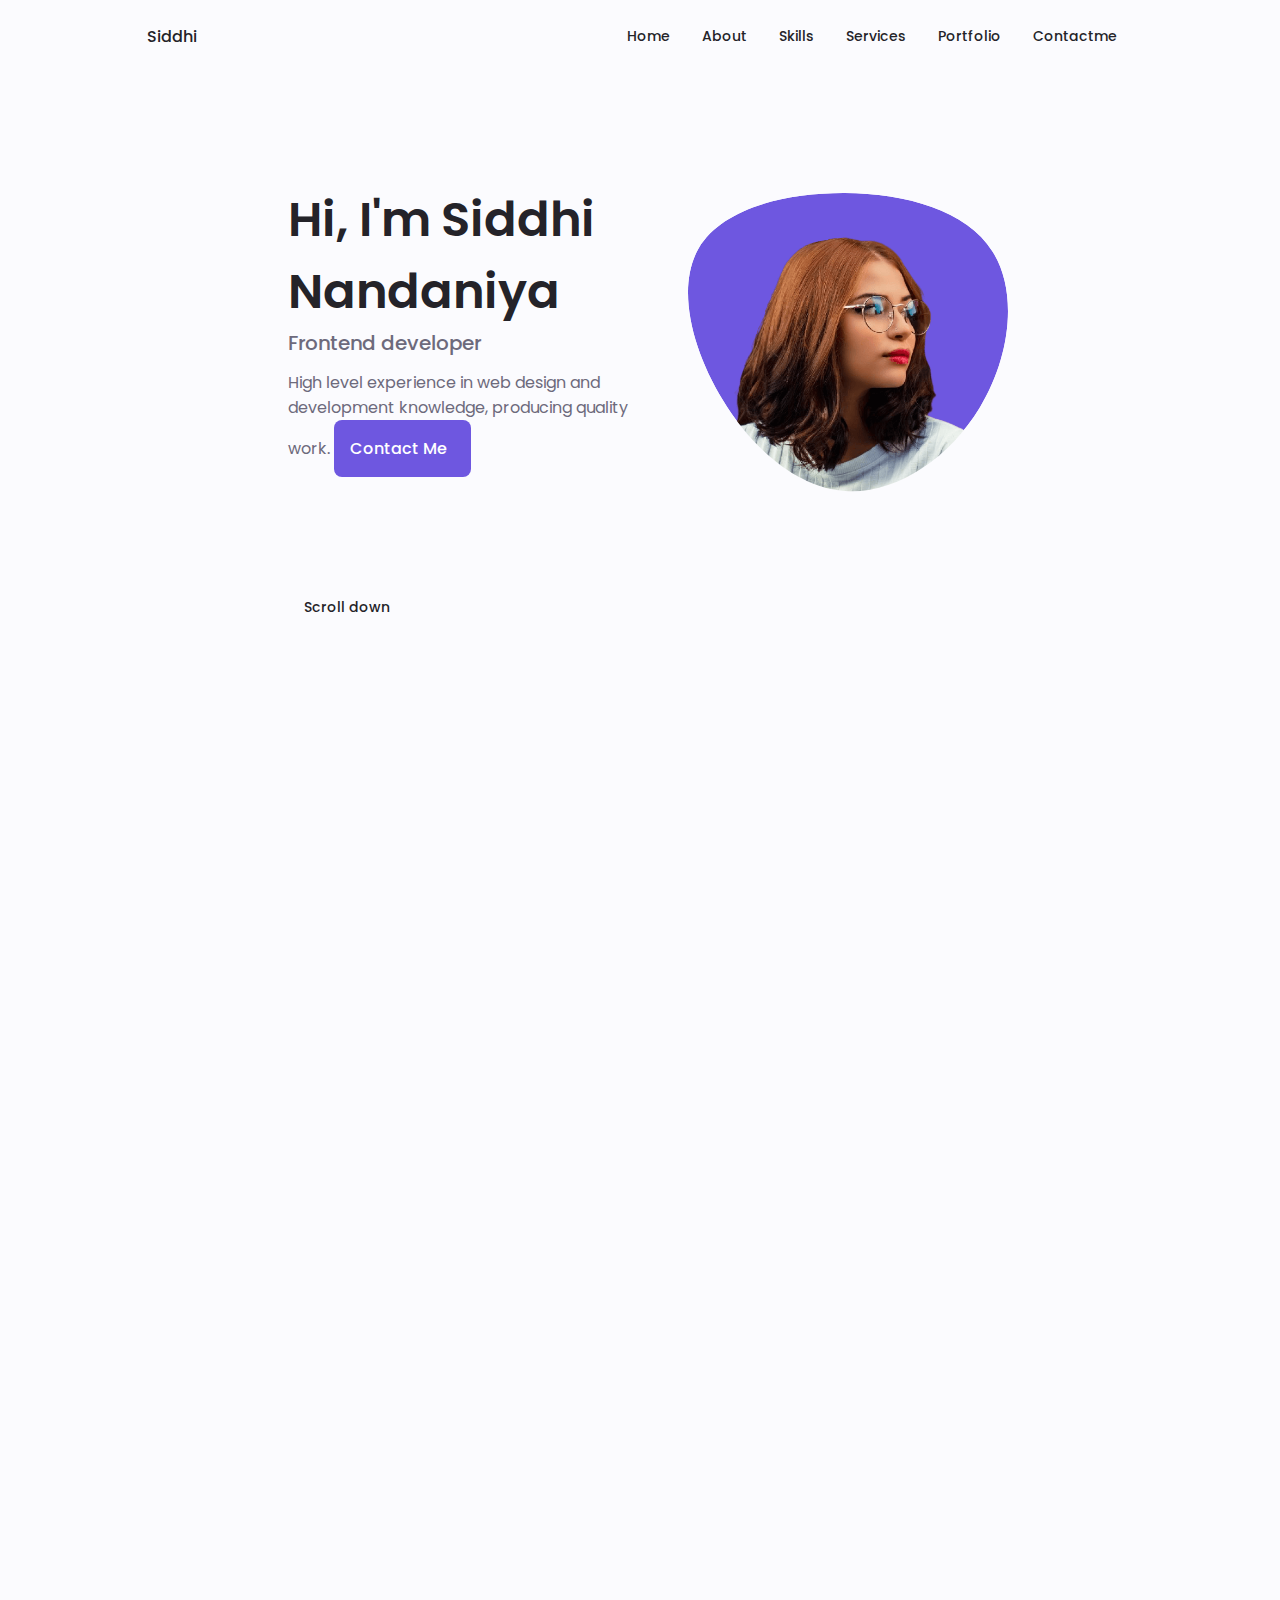
<file: index.html>
<!DOCTYPE html>
<html lang="en">
  <head>
    <meta charset="UTF-8" />
    <meta name="viewport" content="width=device-width, initial-scale=1.0" />

    <!--==================== UNICONS ====================-->
    <link
      rel="stylesheet"
      href="https://unicons.iconscout.com/release/v4.0.0/css/line.css"
    />

    <!--==================== SWIPER CSS ====================-->
    <link rel="stylesheet" href="" />

    <!--==================== CSS ====================-->
    <link rel="stylesheet" href="assets/css/styles.css" />

    <title>Responsive Portfolio Website</title>
  </head>
  <body>
    <!--==================== HEADER ====================-->
    <header class="header" id="header">
      <nav class="nav container">
        <a href="#" class="nav__logo">Siddhi</a>
        <div class="nav__menu" id="nav-menu">
          <ul class="grid nav__list">
            <li class="nav__item">
              <a href="#home" class="nav__link">
                <i class="uil uil-estate nav__icon"></i> Home
              </a>
            </li>
            <li class="nav__item">
              <a href="#about" class="nav__link">
                <i class="uil uil-user nav__icon"></i> About
              </a>
            </li>
            <li class="nav__item">
              <a href="#skills" class="nav__link">
                <i class="uil uil-file-alt nav__icon"></i> Skills
              </a>
            </li>
            <li class="nav__item">
              <a href="#services" class="nav__link">
                <i class="uil uil-briefcase-alt nav__icon"></i> Services
              </a>
            </li>
            <li class="nav__item">
              <a href="#portfolio" class="nav__link">
                <i class="uil uil-scenery nav__icon"></i> Portfolio
              </a>
            </li>
            <li class="nav__item">
              <a href="#contact" class="nav__link">
                <i class="uil uil-message nav__icon"></i> Contactme
              </a>
            </li>
          </ul>
          <i class="uil uil-times nav__close" id="nav-close"></i>
        </div>
        <div class="nav__btns">
          <div class="nav__toggle" id="nav-toggle">
            <i class="uil uil-apps"></i>
          </div>
        </div>
      </nav>
    </header>

    <!--==================== MAIN ====================-->
    <main class="main">
      <!--==================== HOME ====================-->
      <section class="home section" id="home">
        <div class="home__container container grid">
          <div class="home__content grid">
            <div class="home__social">
              <a
                href=" https://www.linkedin.com/in/siddhie/"
                target="_blank"
                class="home__social-icon"
              >
                <i class="uil uil-linkedin-alt"></i>
              </a>
              <a
                href="https://dribbble.com/"
                target="_blank"
                class="home__social-icon"
              >
                <i class="uil uil-dribbble"></i>
              </a>
              <a
                href="https://github.com/siddhie"
                target="_blank"
                class="home__social-icon"
              >
                <i class="uil uil-github-alt"></i>
              </a>
            </div>

            <div class="home__img">
              <svg
                class="home__blob"
                viewBox="0 0 200 187"
                xmlns="http://www.w3.org/2000/svg"
                xmlns:xlink="http://www.w3.org/1999/xlink"
              >
                <mask id="mask0" mask-type="alpha">
                  <path
                    d="M190.312 36.4879C206.582 62.1187 201.309 102.826 182.328 134.186C163.346 165.547 
                    130.807 187.559 100.226 186.353C69.6454 185.297 41.0228 161.023 21.7403 129.362C2.45775 
                    97.8511 -7.48481 59.1033 6.67581 34.5279C20.9871 10.1032 59.7028 -0.149132 97.9666 
                    0.00163737C136.23 0.303176 174.193 10.857 190.312 36.4879Z"
                  />
                </mask>
                <g mask="url(#mask0)">
                  <path
                    d="M190.312 36.4879C206.582 62.1187 201.309 102.826 182.328 134.186C163.346 
                    165.547 130.807 187.559 100.226 186.353C69.6454 185.297 41.0228 161.023 21.7403 
                    129.362C2.45775 97.8511 -7.48481 59.1033 6.67581 34.5279C20.9871 10.1032 59.7028 
                    -0.149132 97.9666 0.00163737C136.23 0.303176 174.193 10.857 190.312 36.4879Z"
                  />
                  <image
                    class="home__blob-img"
                    x="12"
                    y="18"
                    xlink:href="assets/img/perfil.png"
                  />
                </g>
              </svg>
            </div>
            <div class="home__data">
              <h1 class="home__title">Hi, I'm Siddhi Nandaniya</h1>
              <h3 class="home__subtitle">Frontend developer</h3>
              <p class="home__description">
                High level experience in web design and development knowledge,
                producing quality work.
                <a href="#contact" class="button button--flex">
                  Contact Me <i class="uil uil-message button__icon"></i>
                </a>
              </p>
            </div>
          </div>

          <div class="home__scroll">
            <a href="#about" class="home__scroll-button button--flex">
              <i class="uil uil-mouse-alt home__scroll-mouse"></i>
              <span class="home__scroll-name">Scroll down</span>
              <i class="uil uil-arrow-down home__scroll-arrow"></i>
            </a>
          </div>
        </div>
      </section>

      <!--==================== ABOUT ====================-->
      <section class="about section" id="about"></section>

      <!--==================== SKILLS ====================-->
      <section class="skills section" id="skills"></section>

      <!--==================== QUALIFICATION ====================-->
      <section class="qualification section"></section>

      <!--==================== SERVICES ====================-->
      <section class="services section" id="services"></section>

      <!--==================== PORTFOLIO ====================-->
      <section class="portfolio section" id="portfolio"></section>

      <!--==================== PROJECT IN MIND ====================-->
      <section class="project section"></section>

      <!--==================== TESTIMONIAL ====================-->
      <section class="testimonial section"></section>

      <!--==================== CONTACT ME ====================-->
      <section class="contact section" id="contact"></section>
    </main>

    <!--==================== FOOTER ====================-->
    <footer class="footer"></footer>

    <!--==================== SCROLL TOP ====================-->

    <!--==================== SWIPER JS ====================-->
    <script src=""></script>

    <!--==================== MAIN JS ====================-->
    <script src="assets/js/main.js"></script>
  </body>
</html>
</file>
<file: assets/css/styles.css>
/*==================== GOOGLE FONTS ====================*/
@import url("https://fonts.googleapis.com/css2?family=Poppins:wght@400;500;600&display=swap");

/*==================== VARIABLES CSS ====================*/
:root {
  --header-height: 3rem;

  /*========== Colors ==========*/
  /* Change favorite color */
  --hue-color: 250; /*Purple 250 - Green 142 - Blue 230 - Pink 340*/

  /* HSL color mode */
  --first-color: hsl(var(--hue-color), 69%, 61%);
  --first-color-second: hsl(var(--hue-color), 69%, 61%);
  --first-color-alt: hsl(var(--hue-color), 57%, 53%);
  --first-color-lighter: hsl(var(--hue-color), 92%, 85%);
  --title-color: hsl(var(--hue-color), 8%, 15%);
  --text-color: hsl(var(--hue-color), 8%, 45%);
  --text-color-light: hsl(var(--hue-color), 8%, 65%);
  --input-color: hsl(var(--hue-color), 70%, 96%);
  --body-color: hsl(var(--hue-color), 60%, 99%);
  --container-color: #fff;
  --scroll-bar-color: hsl(var(--hue-color), 12%, 90%);
  --scroll-thumb-color: hsl(var(--hue-color), 12%, 80%);

  /*========== Font and typography ==========*/
  --body-font: "Poppins", sans-serif;

  /* .5rem = 8px, 1rem = 16px, 1.5rem = 24px ... */
  --big-font-size: 2rem;
  --h1-font-size: 1.5rem;
  --h2-font-size: 1.25rem;
  --h3-font-size: 1.125rem;
  --normal-font-size: 0.938rem;
  --small-font-size: 0.813rem;
  --smaller-font-size: 0.75rem;

  /*========== Font weight ==========*/
  --font-medium: 500;
  --font-semi-bold: 600;

  /*========== Margenes Bottom ==========*/
  /* .25rem = 4px, .5rem = 8px, .75rem = 12px ... */
  --mb-0-25: 0.25rem;
  --mb-0-5: 0.5rem;
  --mb-0-75: 0.75rem;
  --mb-1: 1rem;
  --mb-1-5: 1.5rem;
  --mb-2: 2rem;
  --mb-2-5: 2.5rem;
  --mb-3: 3rem;

  /*========== z index ==========*/
  --z-tooltip: 10;
  --z-fixed: 100;
  --z-modal: 1000;
}

/* Font size for large devices */
@media screen and (min-width: 968px) {
  :root {
    --big-font-size: 3rem;
    --h1-font-size: 2.25rem;
    --h2-font-size: 1.5rem;
    --h3-font-size: 1.25rem;
    --normal-font-size: 1rem;
    --small-font-size: 0.875rem;
    --smaller-font-size: 0.813rem;
  }
}

/*========== Variables Dark theme ==========*/
body.dark-theme {
  --first-color-second: hsl(var(--hue-color), 30%, 8%);
  --title-color: hsl(var(--hue-color), 8%, 95%);
  --text-color: hsl(var(--hue-color), 8%, 75%);
  --input-color: hsl(var(--hue-color), 29%, 16%);
  --body-color: hsl(var(--hue-color), 28%, 12%);
  --container-color: hsl(var(--hue-color), 29%, 16%);
  --scroll-bar-color: hsl(var(--hue-color), 12%, 48%);
  --scroll-thumb-color: hsl(var(--hue-color), 12%, 36%);
}

/*========== Button Dark/Light ==========*/

.nav__btns {
  display: flex;
  align-items: center;
}

.change-theme {
  font-size: 1.25rem;
  color: var(--title-color);
  margin-right: var(--mb-1);
  cursor: pointer;
}

.change-theme:hover {
  color: var(--first-color);
}

/*==================== BASE ====================*/
* {
  box-sizing: border-box;
  padding: 0;
  margin: 0;
}

html {
  scroll-behavior: smooth;
}

body {
  margin: 0 0 var(--header-height) 0;
  font-family: var(--body-font);
  font-size: var(--normal-font-size);
  background-color: var(--body-color);
  color: var(--text-color);
}

h1,
h2,
h3,
h4 {
  color: var(--title-color);
  font-weight: var(--font-semi-bold);
}

ul {
  list-style: none;
}

a {
  text-decoration: none;
}

img {
  max-width: 100%;
  height: auto;
}

/*==================== REUSABLE CSS CLASSES ====================*/
.section {
  padding: 2rem 0 4rem;
}

.section__title {
  font-size: var(--h1-font-size);
  color: var(--title-color);
}

.section__subtitle {
  display: block;
  font-size: var(--small-font-size);
  margin-bottom: var(--mb-3);
}

.section__title,
.section__subtitle {
  text-align: center;
}

/*==================== LAYOUT ====================*/
.container {
  max-width: 768px;
  margin-left: var(--mb-1-5);
  margin-right: var(--mb-1-5);
}

.grid {
  display: grid;
  gap: 1.5rem;
}

.header {
  width: 100%;
  position: fixed;
  bottom: 0;
  left: 0;
  z-index: var(--z-fixed);
  background-color: var(--body-color);
}
.header {
  width: 100%;
  position: fixed;
  bottom: 0;
  left: 0;
  z-index: var(--z-fixed);
  background-color: var(--body-color);
}
/*==================== NAV ====================*/
.nav {
  max-width: 986px;
  height: var(--header-height);
  display: flex;
  justify-content: space-between;
  align-items: center;
}

.nav__logo,
.nav__toggle {
  color: var(--title-color);
  font-weight: var(--font-medium);
}

.nav__logo:hover {
  color: var(--first-color);
}
.nav__toggle {
  font-size: 1.1rem;
  cursor: pointer;
}

.nav__toggle:hover {
  color: var(--first-color);
}

@media screen and (max-width: 767px) {
  .nav__menu {
    position: fixed;
    bottom: -100%;
    left: 0;
    width: 100%;
    background-color: var(--body-color);
    padding: 2rem 1.5rem 4rem;
    box-shadow: 0 -1px 4px rgba(0, 0, 0, 0.15);
    border-radius: 1.5rem 1.5rem 0 0;
    transition: 0.3s;
  }
}

.nav__list {
  grid-template-columns: repeat(3, 1fr);
  gap: 2rem;
}

.nav__link {
  display: flex;
  flex-direction: column;
  align-items: center;
  font-size: var(--small-font-size);
  color: var(--title-color);
  font-weight: var(--font-medium);
}

.nav__link:hover {
  color: var(--first-color);
}

.nav__icon {
  font-size: 1.2rem;
}

.nav__close {
  position: absolute;
  right: 1.3rem;
  bottom: 0.5rem;
  font-size: 1.5rem;
  cursor: pointer;
  color: var(--first-color);
}

.nav__close:hover {
  color: var(--first-color-alt);
}

/* show menu */
.show-menu {
  bottom: 0;
}
/* Active link */

.active-link {
  color: var(--first-color);
}

/* Change background header */
.scroll-header {
  box-shadow: 0 -1px 4px rgba(0, 0, 0, 0.15);
}

/*==================== HOME ====================*/
.home__container {
  gap: 1rem;
}

.home__content {
  grid-template-columns: 0.5fr 3fr;
  padding-top: 3.5rem;
  align-items: center;
}

.home__social {
  display: grid;
  grid-template-columns: max-content;
  row-gap: 1rem;
}

.home__social-icon {
  font-size: 1.25rem;
  color: var(--first-color);
}

.home__social-icon:hover {
  color: var(--first-color-alt);
}

.home__blob {
  width: 200px;
  fill: var(--first-color);
}

.home__blob-img {
  width: 170px;
}

.home__data {
  grid-column: 1/3;
}

.home__title {
  font-size: var(--big-font-size);
}

.home__subtitle {
  font-size: var(--h3-font-size);
  color: var(--text-color);
  font-weight: var(--font-medium);
  margin-bottom: var(--mb-0-75);
}

.home__description {
  margin-bottom: var(--mb-2);
}

.home__scroll {
  /* display: none; */
}

.home__scroll-button {
  color: var(--first-color);
  transition: 0.3s;
}

.home__scroll-button:hover {
  transform: translateY(0.25rem);
}

.home__scroll-mouse {
  font-size: 2rem;
}

.home__scroll-name {
  font-size: var(--small-font-size);
  color: var(--title-color);
  font-weight: var(--font-medium);
  margin-right: var(--mb-0-25);
}

.home__scroll-arrow {
  font-size: 1.25rem;
}

/*==================== BUTTONS ====================*/
.button {
  display: inline-block;
  background-color: var(--first-color);
  color: #fff;
  padding: 1rem;
  border-radius: 0.5rem;
  font-weight: var(--font-medium);
}

.button:hover {
  background-color: var(--first-color-alt);
}

.button__icon {
  font-size: 1.25rem;
  margin-left: var(--mb-0-5);
  transition: 0.3s;
}

.button--white {
  background-color: #fff;
  color: var(--first-color);
}

.button--white:hover {
  background-color: #fff;
}
.button--flex {
  display: inline-flex;
  align-items: center;
}

.button--small {
  padding: 0.75rem 1rem;
}

.button--link {
  padding: 0;
  background-color: transparent;
  color: var(--first-color);
}

.button--link:hover {
  background-color: transparent;
  color: var(--first-color);
}
/*==================== ABOUT ====================*/
.about__img {
  width: 200px;
  border-radius: 0.5rem;
  justify-self: center;
  align-self: center;
}
.about__description {
  text-align: center;
  margin-bottom: var(--mb-2-5);
}

.about__info {
  display: flex;
  justify-content: space-evenly;
  margin-bottom: var(--mb-2-5);
}

.about__info-title {
  font-size: var(--h2-font-size);
  font-weight: var(--font-semi-bold);
  color: var(--title-color);
}

.about__info-name {
  font-size: var(--small-font-size);
}
.about__info-title,
.about__info-name {
  display: block;
  text-align: center;
}

.about__buttons {
  display: flex;
  justify-content: center;
}
/*==================== SKILLS ====================*/
.skills__container {
  row-gap: 0;
}

.skills__header {
  display: flex;
  align-items: center;
  margin-bottom: var(--mb-2-5);
  cursor: pointer;
}
.skills__icon,
.skills__arrow {
  font-size: 2rem;
  color: var(--first-color);
}

.skills__icon {
  margin-right: var(--mb-0-75);
}

.skills__title {
  font-size: var(--h3-font-size);
}

.skills__subtitle {
  font-size: var(--small-font-size);
  color: var(--text-color-light);
}

.skills__arrow {
  margin-left: auto;
  transition: 0.4s;
}

.skills__list {
  row-gap: 1.5rem;
  padding-left: 2.7rem;
}

.skills__titles {
  display: flex;
  justify-content: space-between;
  margin-bottom: var(--mb-0-5);
}

.skills__name {
  font-size: var(--normal-font-size);
  font-weight: var(--font-medium);
}

.skills__bar,
.skills__percentage {
  height: 5px;
  border-radius: 0.25rem;
}

.skills__bar {
  background-color: var(--first-color-lighter);
}

.skills__percentage {
  display: block;

  background-color: var(--first-color);
}

.skills__html {
  width: 90%;
}
.skills__css {
  width: 80%;
}
.skills__js {
  width: 60%;
}
.skills__react {
  width: 30%;
}
.skills__node {
  width: 50%;
}
.skills__express {
  width: 80%;
}
.skills__firebase {
  width: 60%;
}
.skills__python {
  width: 30%;
}
.skills__figma {
  width: 90%;
}
.skills__sketch {
  width: 85%;
}
.skills__photoshop {
  width: 85%;
}
.skills__close .skills__list {
  height: 0;
  overflow: hidden;
}

.skills__open .skills__list {
  height: max-content;
  margin-bottom: var(--mb-2-5);
}

.skills__open .skills__arrow {
  transform: rotate(-180deg);
}

/*==================== QUALIFICATION ====================*/

.qualification__tabs {
  display: flex;
  justify-content: space-evenly;
  margin-bottom: var(--mb-2);
}

.qualification__button {
  font-size: var(--h3-font-size);
  font-weight: var(--font-medium);
  cursor: pointer;
}

.qualification__button:hover {
  color: var(--first-color);
}

.qualification__icon {
  font-size: 1.8rem;
  margin-right: var(--mb-0-25);
}

.qualification__data {
  display: grid;
  grid-template-columns: 1fr max-content 1fr;
  column-gap: 1.5rem;
}

.qualification__title {
  font-size: var(--normal-font-size);
  font-weight: var(--font-medium);
}

.qualification__subtitle {
  display: inline-block;
  font-size: var(--small-font-size);
  margin-bottom: var(--mb-1);
}

.qualification__calender {
  font-size: var(--smaller-font-size);
  color: var(--text-color-light);
}
.qualification__rounder {
  display: inline-block;
  width: 13px;
  height: 13px;
  background-color: var(--first-color);
  border-radius: 50%;
}

.qualification__line {
  display: block;
  width: 1px;
  height: 100%;
  background-color: var(--first-color);
  transform: translate(6px, -7px);
}

.qualification [data-content] {
  display: none;
}

.qualification__active[data-content] {
  display: block;
}

.qualification__button.qualification__active {
  color: var(--first-color);
}

/*==================== SERVICES ====================*/
.services__container {
  gap: 1.5rem;
  grid-template-columns: repeat(2, 1fr);
}

.services__content {
  position: relative;
  background-color: var(--container-color);
  padding: 3.5rem 0.5rem 1.25rem 1.5rem;
  border-radius: 0.25rem;
  box-shadow: 0 2px 4px rgba(0, 0, 0, 0.15);
  transition: 0.3s;
}

.services__content:hover {
  box-shadow: 0 4px 8px rgba(0, 0, 0, 0.15);
}

.services__icon {
  display: block;
  font-size: 1.5rem;
  color: var(--first-color);
  margin-bottom: var(--mb-1);
}

.services__title {
  font-size: var(--h3-font-size);
  margin-bottom: var(--mb-1);
  font-weight: var(--font-medium);
}

.services__button {
  cursor: pointer;
  font-size: var(--small-font-size);
}

.services__button:hover .button__icon {
  transform: translateX(0.25rem);
}

.services__modal {
  position: fixed;
  top: 0;
  left: 0;
  right: 0;
  bottom: 0;
  background-color: rgba(0, 0, 0, 0.5);
  display: flex;
  align-items: center;
  justify-content: center;
  padding: 0 1rem;
  z-index: var(--z-modal);
  opacity: 0;
  visibility: hidden;
  transition: 0.3s;
}

.services__modal-content {
  position: relative;
  background-color: var(--container-color);
  padding: 1.5rem;
  border-radius: 0.5rem;
}

.services__modal-services {
  row-gap: 1rem;
}
.services__modal-service {
  display: flex;
}

.services__modal-title {
  font-size: var(--h3-font-size);
  font-weight: var(--font-medium);
  margin-bottom: var(--mb-1-5);
}

.services__modal-close {
  position: absolute;
  top: 1rem;
  right: 1rem;
  font-size: 1.5rem;
  color: var(--first-color);
  cursor: pointer;
}

.services__modal-icon {
  color: var(--first-color);
  margin-right: var(--mb-0-25);
}

/* Active Modal */
.active-modal {
  opacity: 1;
  visibility: visible;
}

/*==================== PORTFOLIO ====================*/
.portfolio__container {
  overflow: initial;
}

.portfolio__content {
  padding: 0 1.5rem;
}

.portfolio__img {
  width: 256px;
  border-radius: 0.5rem;
  justify-self: center;
}

.portfolio__title {
  font-size: var(--h3-font-size);
  margin-bottom: var(--mb-0-5);
}

.portfolio__description {
  margin-bottom: var(--mb-0-75);
}

.portfolio__button:hover .button__icon {
  transform: translateX(0.25rem);
}

.swiper-button-prev::after,
.swiper-button-next::after {
  content: "";
}

.swiper-portfolio-icon {
  font-size: 2rem;
  color: var(--first-color);
}

.swiper-button-prev {
  left: -0.5rem;
}

.swiper-button-next {
  right: -0.5rem;
}

.swiper-container-horizontal > .swiper-pagination-bullets {
  bottom: -2.5rem;
}

.swiper-pagination-bullet-active {
  background-color: var(--first-color);
}

.swiper-button-prev,
.swiper-button-next,
.swiper-pagination-bullet {
  outline: none;
}
/*==================== PROJECT IN MIND ====================*/
.project {
  text-align: center;
}

.project__bg {
  background-color: var(--first-color-second);
  padding-top: 3rem;
}

.project__title {
  font-size: var(--h2-font-size);
  margin-bottom: var(--mb-0-75);
}

.project__description {
  margin-bottom: var(--mb-1-5);
}

.project__title,
.project__description {
  color: #fff;
}

.project__img {
  width: 232px;
  justify-self: center;
}

/*==================== CONTACT ME ====================*/

.contact__container {
  row-gap: 3rem;
}
.contact__information {
  display: flex;
  margin-bottom: var(--mb-2);
}

.contact__icon {
  font-size: 2rem;
  color: var(--first-color);
  margin-right: var(--mb-0-75);
}
.contact__title {
  font-size: var(--h3-font-size);
  font-weight: var(--font-medium);
}
.contact__subtitle {
  font-size: var(--small-font-size);
  color: var(--text-color-light);
}
.contact__content {
  background-color: var(--input-color);
  border-radius: 0.5rem;
  padding: 0.75rem 1rem 0.25rem;
}

.contact__label {
  font-size: var(--smaller-font-size);
  color: var(--title-color);
}
.contact__input {
  width: 100%;
  background-color: var(--input-color);
  color: var(--text-color);
  font-family: var(--body-font);
  font-size: var(--normal-font-size);
  border: none;
  outline: none;
  padding: 0.25rem 0.5rem 0.5rem 0;
}

/*==================== FOOTER ====================*/
.footer {
  padding-top: 2rem;
}

.footer__container {
  row-gap: 3.5rem;
}

.footer__bg {
  background-color: var(--first-color-second);
  padding: 2rem 0 3rem;
}

.footer__title {
  font-size: var(--h1-font-size);
  margin-bottom: var(--mb-0-25);
}

.footer__subtitle {
  font-size: var(--small-font-size);
}

.footer__links {
  display: flex;
  flex-direction: column;
  row-gap: 1.5rem;
}

.footer__link:hover {
  color: var(--first-color-lighter);
}

.footer__social {
  font-size: 1.25rem;
  margin-right: var(--mb-1-5);
}

.footer__social:hover {
  color: var(--first-color-lighter);
}

.footer__copy {
  font-size: var(--smaller-font-size);
  text-align: center;
  color: var(--text-color-light);
  margin-top: var(--mb-3);
}

.footer__title,
.footer__subtitle,
.footer__link,
.footer__social {
  color: #fff;
}

/*========== SCROLL UP ==========*/
.scrollup {
  position: fixed;
  right: 1rem;
  bottom: -20%;
  background-color: var(--first-color);
  opacity: 0.8;
  padding: 0 0.3rem;
  border-radius: 0.4rem;
  z-index: var(--z-tooltip);
  transition: 0.4s;
}

.scrollup:hover {
  background-color: var(--first-color-alt);
}

.scrollup__icon {
  font-size: 1.5rem;
  color: #fff;
}

/* Show scroll */
.show-scroll {
  bottom: 5rem;
}

/*========== SCROLL BAR ==========*/
::-webkit-scrollbar {
  width: 0.6rem;
  background-color: var(--scroll-bar-color);
  border-radius: 0.5rem;
}

::-webkit-scrollbar-thumb {
  background-color: var(--scroll-bar-color);
  border-radius: 0.5rem;
}

::-webkit-scrollbar-thumb:hover {
  background-color: var(--text-color-light);
}
/*==================== MEDIA QUERIES ====================*/
/* For small devices */
@media screen and (max-width: 350px) {
  .container {
    margin-left: var(--mb-1);
    margin-right: var(--mb-1);
  }
  .nav__menu {
    padding: 2rem 0.25rem 4rem;
  }
  .nav__list {
    column-gap: 0;
  }
  .home__content {
    grid-template-columns: 0.25fr 3fr;
  }
  .home__blob {
    width: 180px;
  }
  .skills__title {
    font-size: var(--normal-font-size);
  }

  .qualification__data {
    gap: 0.5rem;
  }

  .services__container {
    grid-template-columns: max-content;
    justify-content: center;
  }

  .services__content {
    padding-right: 3.5rem;
  }

  .services__modal {
    padding: 0 0.5rem;
  }

  .project__img {
    width: 200px;
  }

  .testimonial__data,
  .testimonial__header {
    flex-direction: column;
    align-items: center;
  }
  .testimonial__img {
    margin-right: 0;
    margin-bottom: var(--mb-0-25);
  }
  .testimonial__data,
  .testimonial__description {
    text-align: center;
  }
}

/* For medium devices */
@media screen and (min-width: 568px) {
  .home__content {
    grid-template-columns: max-content 1fr 1fr;
  }
  .home__data {
    grid-column: initial;
  }
  .home__img {
    order: 1;
    justify-self: center;
  }
  .about__container,
  .skills__container,
  .portfolio__content,
  .project__container,
  .contact__container,
  .footer__container {
    grid-template-columns: repeat(2, 1fr);
  }

  .qualification__sections {
    display: grid;
    grid-template-columns: 0.6fr;
    justify-content: center;
  }
}

@media screen and (min-width: 768px) {
  .container {
    margin-left: auto;
    margin-right: auto;
  }

  body {
    margin: 0;
  }

  .section {
    padding: 6rem 0 2rem;
  }
  .section__subtitle {
    margin-bottom: 4rem;
  }

  .header {
    top: 0;
    bottom: initial;
  }

  .header,
  .main,
  .footer__container {
    padding: 0 1rem;
  }

  .nav {
    height: calc(var(--header-height) + 1.5rem);
    column-gap: 1rem;
  }
  .nav__icon,
  .nav__close,
  .nav__toggle {
    display: none;
  }
  .nav__list {
    display: flex;
    column-gap: 2rem;
  }
  .nav__menu {
    margin-left: auto;
  }
  .change-theme {
    margin: 0;
  }

  .home__container {
    row-gap: 5rem;
  }
  .home__content {
    padding-top: 5.5rem;
    column-gap: 2rem;
  }
  .home__blob {
    width: 270px;
  }
  .home__scroll {
    display: block;
  }
  .home__scroll-button {
    margin-left: 3rem;
  }
  .about__container {
    column-gap: 5rem;
  }
  .about__img {
    width: 350px;
  }
  .about__description {
    text-align: initial;
  }
  .about__info {
    justify-content: space-between;
  }
  .about__buttons {
    justify-content: initial;
  }

  .qualification__tabs {
    justify-content: center;
  }
  .qualification__button {
    margin: 0 var(--mb-1);
  }
  .qualification__sections {
    grid-template-columns: 0.5fr;
  }

  .services__container {
    grid-template-columns: repeat(3, 218px);
    justify-content: center;
  }
  .services__icon {
    font-size: 2rem;
  }
  .services__content {
    padding: 6rem 0 2rem 2.5rem;
  }
  .services__modal-content {
    width: 450px;
  }
  .portfolio__img {
    width: 320px;
  }
  .portfolio__content {
    align-items: center;
  }
  .project {
    text-align: initial;
  }
  .project__bg {
    background: none;
  }
  .project__container {
    background-color: var(--first-color-second);
    border-radius: 1rem;
    padding: 3rem 2.5rem 0;
    grid-template-columns: 1fr max-content;
    column-gap: 3rem;
  }
  .project__data {
    padding-top: 0.8rem;
  }
  .footer__container {
    grid-template-columns: repeat(3, 1fr);
  }
  .footer__bg {
    padding: 3rem 0 3.5rem;
  }
  .footer__links {
    flex-direction: row;
    column-gap: 2rem;
  }
  .footer__socials {
    justify-self: flex-end;
  }
  .footer__copy {
    margin-top: 4.5rem;
  }
}
/* For large devices */
@media screen and (min-width: 1024px) {
  .header,
  .main,
  .footer__container {
    padding: 0;
  }
  .home__blob {
    width: 320px;
  }
  .home__social {
    transform: translateX(-6rem);
  }

  .services__container {
    grid-template-columns: repeat(3, 238px);
  }

  .portfolio__content {
    column-gap: 5rem;
  }
  .swiper-portfolio-icon {
    font-size: 3.5rem;
  }
  .swiper-button-prev {
    left: -3.5rem;
  }
  .swiper-button-next {
    right: -3.5rem;
  }
  .swiper-container-horizontal > .swiper-pagination-bullets {
    bottom: -4.5rem;
  }
  .contact__form {
    width: 460px;
  }
  .contact__inputs {
    grid-template-columns: repeat(2, 1fr);
  }
}
</file>
